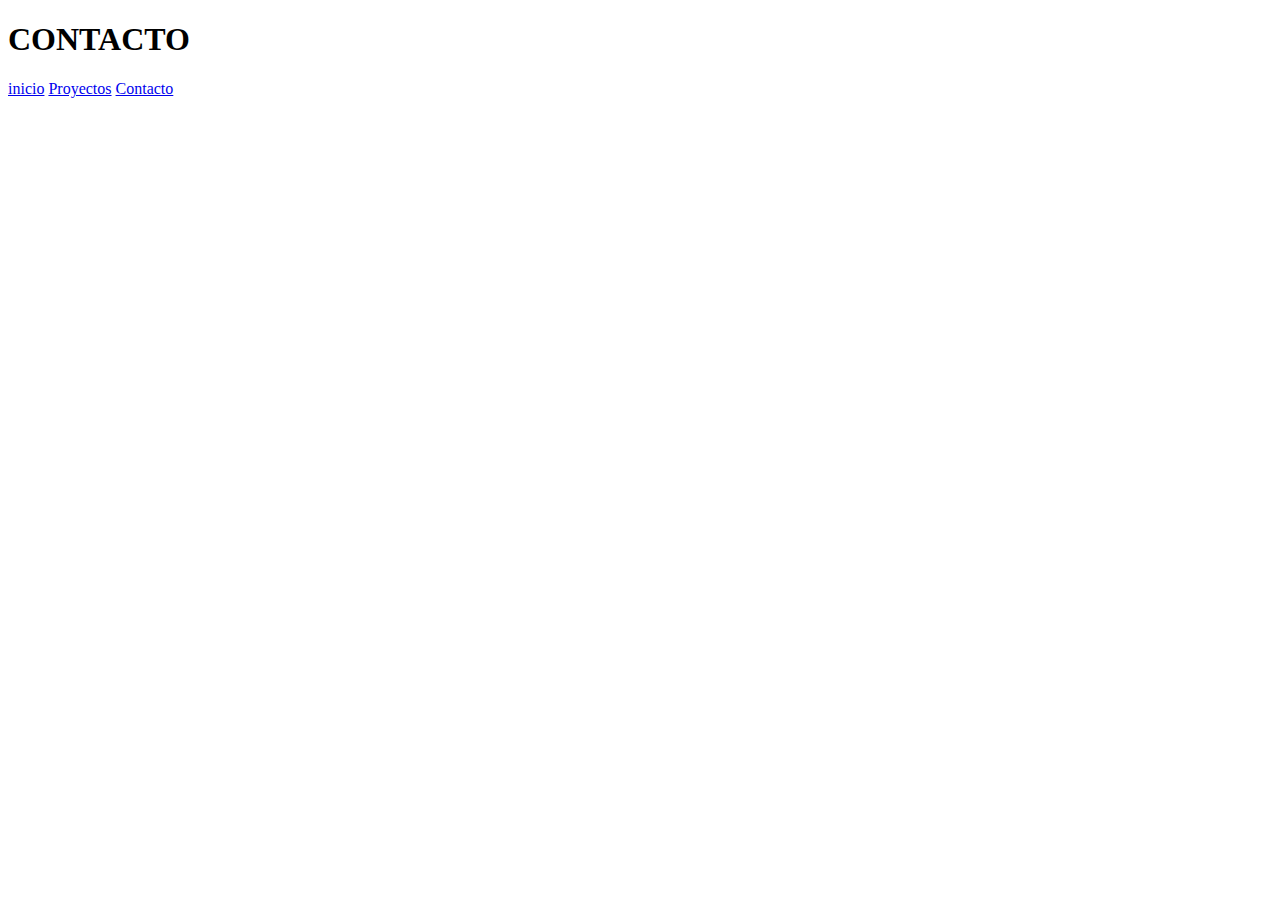
<file: pages/Contacto.html>
<!DOCTYPE html>
<html lang="en">
<head>
    <meta charset="UTF-8">
    <meta http-equiv="X-UA-Compatible" content="IE=edge">
    <meta name="viewport" content="width=device-width, initial-scale=1.0">
    <title>Contacto</title>
</head>
<header>
    <p><H1>CONTACTO</H1></p>
    <nav>
        <a href="../index.html">inicio</a>
        <a href="../pages/Proyectos.html">Proyectos</a>
        <a href="#">Contacto</a>
    </nav>
</header>
</head>
<body>
    
</body>
</html>
</file>
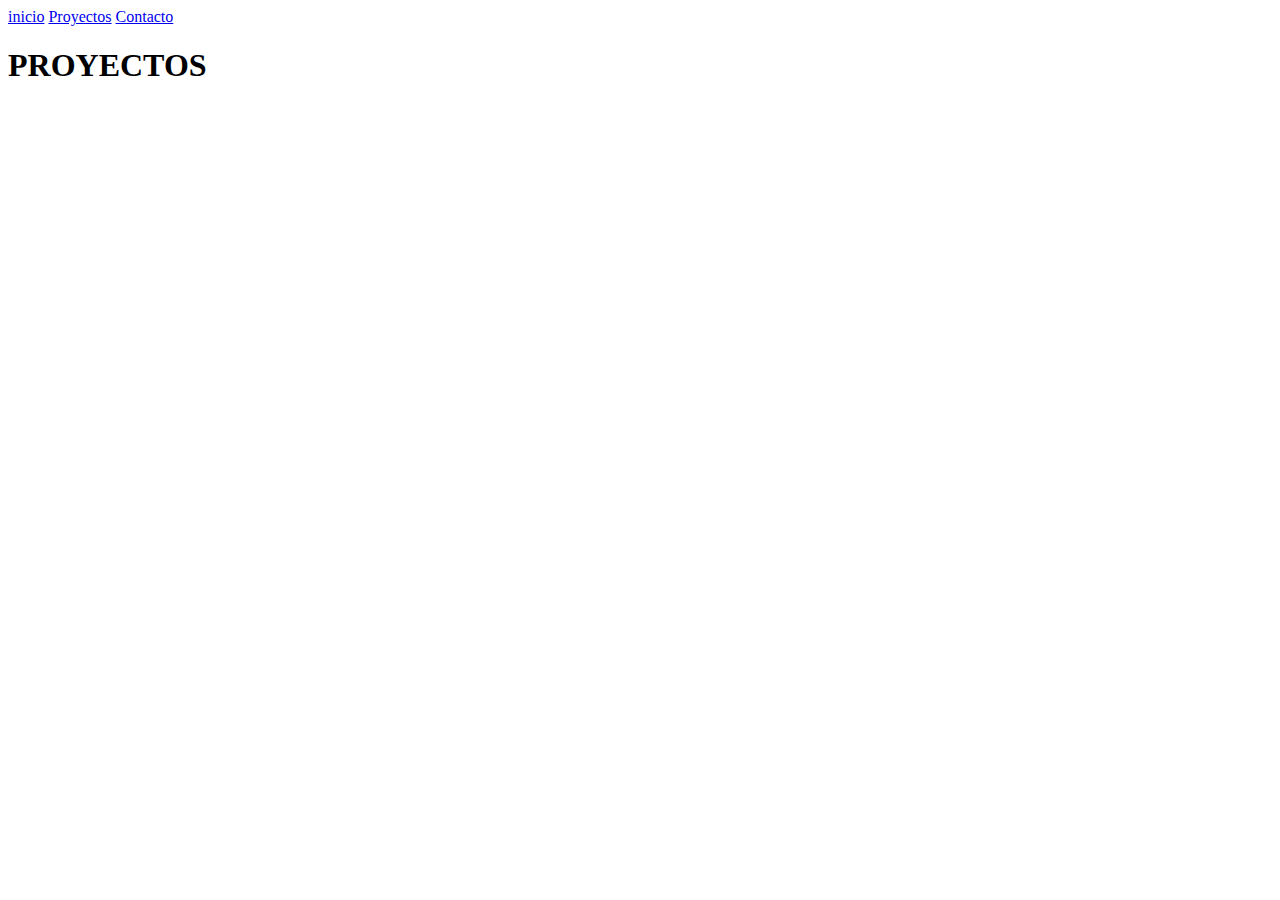
<file: pages/Proyectos.html>
<!DOCTYPE html>
<html lang="en">
<head>
    <meta charset="UTF-8">
    <meta http-equiv="X-UA-Compatible" content="IE=edge">
    <meta name="viewport" content="width=device-width, initial-scale=1.0">
    <title>Proyectos</title>
</head>
<header>
        <nav>
        <a href="../index.html">inicio</a>
        <a href="#">Proyectos</a>
        <a href="../pages/Contacto.html">Contacto</a>
    </nav>
<p><H1>PROYECTOS</H1></p>   
</header>
</head>
<body>

</body>
</html>
</file>
